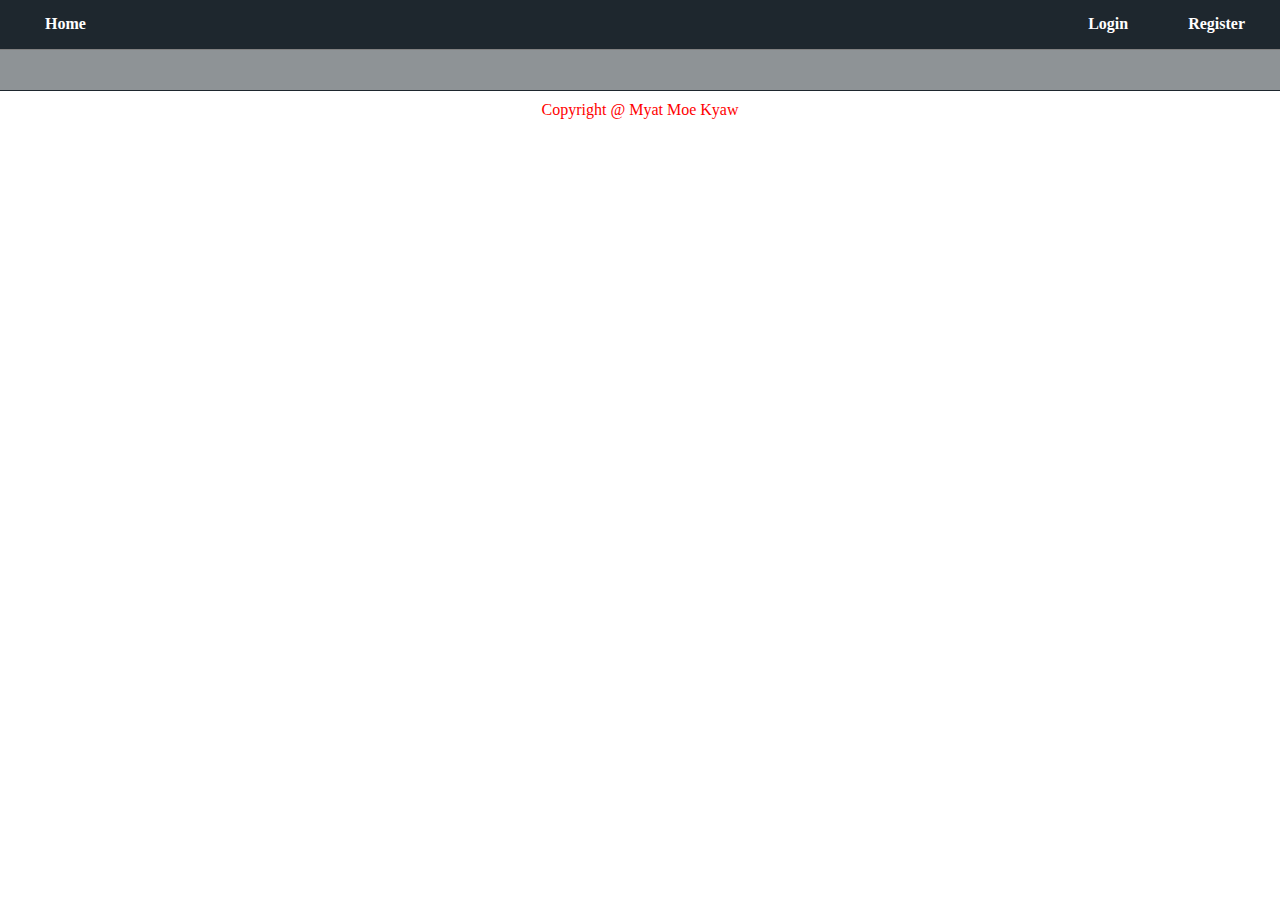
<file: public/index.html>
<!DOCTYPE html>
<html lang="en">
<head>
    <meta charset="UTF-8">
    <meta name="viewport" content="width=device-width, initial-scale=1.0">
    <title>Blog</title>
    <link rel="stylesheet" href="styles.css">
</head>
<body>
    <nav id="navbar">
        <ul id="nav-list">
            <a href="index.html" class="link"><li>Home</li></a>
        </ul>
        <ul id="right-list">
            <a class="right link" href="#" id="register-btn"><li>Register</li></a>
            <a class="right link" href="#" id="login-btn"><li>Login</li></a>
        </ul>
    </nav>
    <section id="login-form">
        <form action="#" id="login">
            <label for="email">Email</label> <input type="email" name="email" id="email" placeholder="Enter your Email">

            <label for="password">Password</label> <input type="password" name="password" id="password" placeholder="Enter your password">

            <div class="form-group">
                <input type="submit" value="Login" id="submit"/>
                <input type="reset" class="reset" value="Cancel">
            </div>
            
        </form>
    </section>
    <section id="register-form">
        <form action="#" id="register">
            <label for="name">Username</label> <input type="text" name="name" id="name" placeholder="Enter your Username">

            <label for="email">Email</label> <input type="email" name="email" id="regemail" placeholder="Enter your Email">

            <label for="password">Password</label> <input type="password" name="password" id="regpassword" placeholder="Enter your password">

            <div class="form-group">
                <input type="submit" value="Register" id="regsubmit"/>
                <input type="reset" class="reset" value="Cancel"/>
            </div>
        </form>
    </section>
    <section id="main-content">
    
    </section>
    <footer id="footer">
        <p>Copyright @ Myat Moe Kyaw</p>
    </footer>
<script src="home.js"></script>
</body>
</html>
</file>
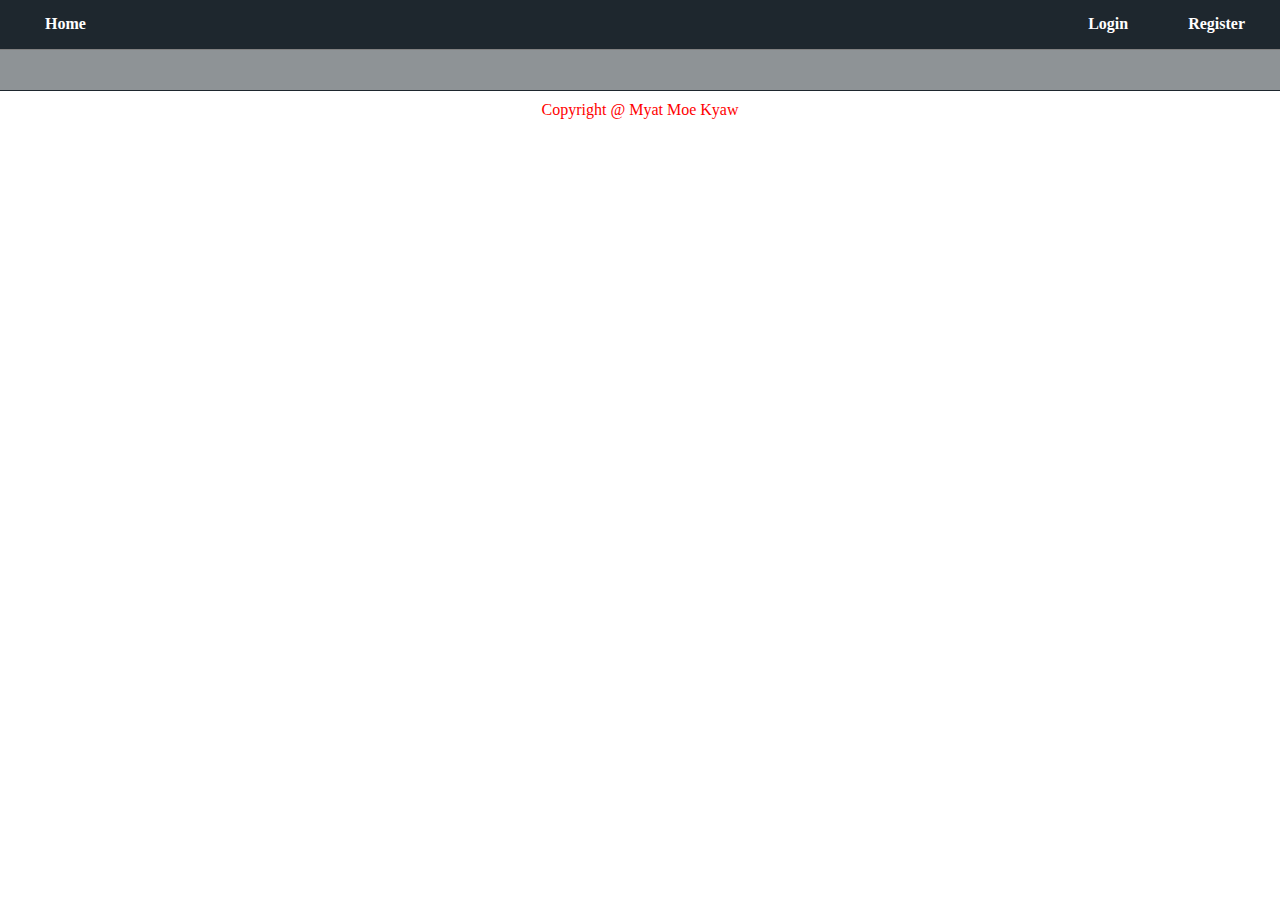
<file: public/create.html>
<!DOCTYPE html>
<html lang="en">
<head>
    <meta charset="UTF-8">
    <meta name="viewport" content="width=device-width, initial-scale=1.0">
    <title>Blog</title>
    <link rel="stylesheet" href="styles.css">
</head>
<style>
    body {
    width: 100%;
    height: 100vh;
    margin: 0;
    background-color: #1b1b32;
    color: #f5f6f7;
    font-family: Tahoma;
    font-size: 16px;
  }
  
  h2, p {
    margin: 1em auto;
    text-align: center;
  }
  
  form {
    width: 60vw;
    max-width: 500px;
    min-width: 300px;
    margin: 0 auto;
    padding-bottom: 2em;
  }
  
  fieldset {
    border: none;
    padding: 2rem 0;
    border-bottom: 3px solid #3b3b4f;
  }
  
  fieldset:last-of-type {
    border-bottom: none;
  }
  
  label {
    display: block;
    margin: 0.5rem 0;
  }
  
  input,
  textarea {
    margin: 10px 0 0 0;
    width: 100%;
    min-height: 2em;
    background-color: #0a0a23;
    border: 1px solid #0a0a23;
    color: #ffffff;
  }

  input:hover{
    border: 2px solid #1b1b32;
  }

  #post-submit{
    margin: 10px 0 0 0;
    width: 100%;
    min-height: 2.3em;
    background-color: #0a0a23;
    border: 1px solid #0a0a23;
    color: #ffffff;
    font-weight: bold;
    border-radius: 5px;
  }
  
  #post-submit,#post-reset{
    display: inline-block;
    margin: 0px auto ;
    font-size: 1.1rem;
    background-color: white;
    border-color: white;
    width: 150px;
    color: red;
  }

  #post-submit:hover{
    border: 2px solid #0a0a23;
  }

  #post-reset:hover{
    border: 2px solid #0a0a23;
  }
  
  a{
    color:#dfdfe2;
  }

  @media only screen and (max-width:980px) {

    #post-submit,#post-reset{
      font-size: 0.9rem;
      width: 80px;
      padding: 10px;
    }

  }

  @media only screen and (max-width:870px) {
    .nav-center{
        padding: 10px;
        width: 80%;
        border-bottom: 1px solid #4070f4;
    }

    h1{
        font-size: 1.2rem;
    }

    #post-submit,#post-reset{
      font-size: 0.8rem;
      width: 100px;
    }

  }

  @media only screen and (max-width:450px) {

    h1{
        font-size: 0.7rem;
    }

    .nav-center{
        padding: 10px;
        width: 80%;
        border-bottom: 1px solid #4070f4;
    }

    #post-submit,#post-reset{
      font-size: 0.8rem;
      width: 80px;
    }

  }
</style>
<body>
    <nav class="navbar">
        <ul style="margin-left: 20px;">
            <a href="index.html" class="link"><li>Home</li></a>
        </ul>
        <div class="nav-center">
            <h1>Create Page</h1>
        </div>
        <ul id="right-list"></ul>
    </nav>
    <section id="create-post-form">
        <h2>Create New Post</h2>
        <p>Please fill out this form with the required information</p>
        <form id="create-form">
        <fieldset>
            <label for="title">Enter Post Title: <input id="title" name="title" type="text" required /></label>
            <label for="author">Enter Author Name: <input id="author" name="name" type="text" required /></label>
            <label for="url">Enter Url Link: <input id="url" name="url" type="text" required /></label>
        </fieldset>

        <fieldset>
            <label for="content">Provide Post Content:
            <textarea id="content" name="content" rows="8" cols="30" placeholder="I like coding on the beach..."></textarea>
            </label>
        </fieldset>
        <div style="text-align: center;">
          <button id="post-submit">Submit</button>
          <input type="reset" value="Reset" id="post-reset"/>
        </div>
        
        </form>
    </section>

    <footer id="footer">
        <p>Copyright @ Myat Moe Kyaw</p>
    </footer>
<script src="create.js"></script>
</body>
</html>
</file>
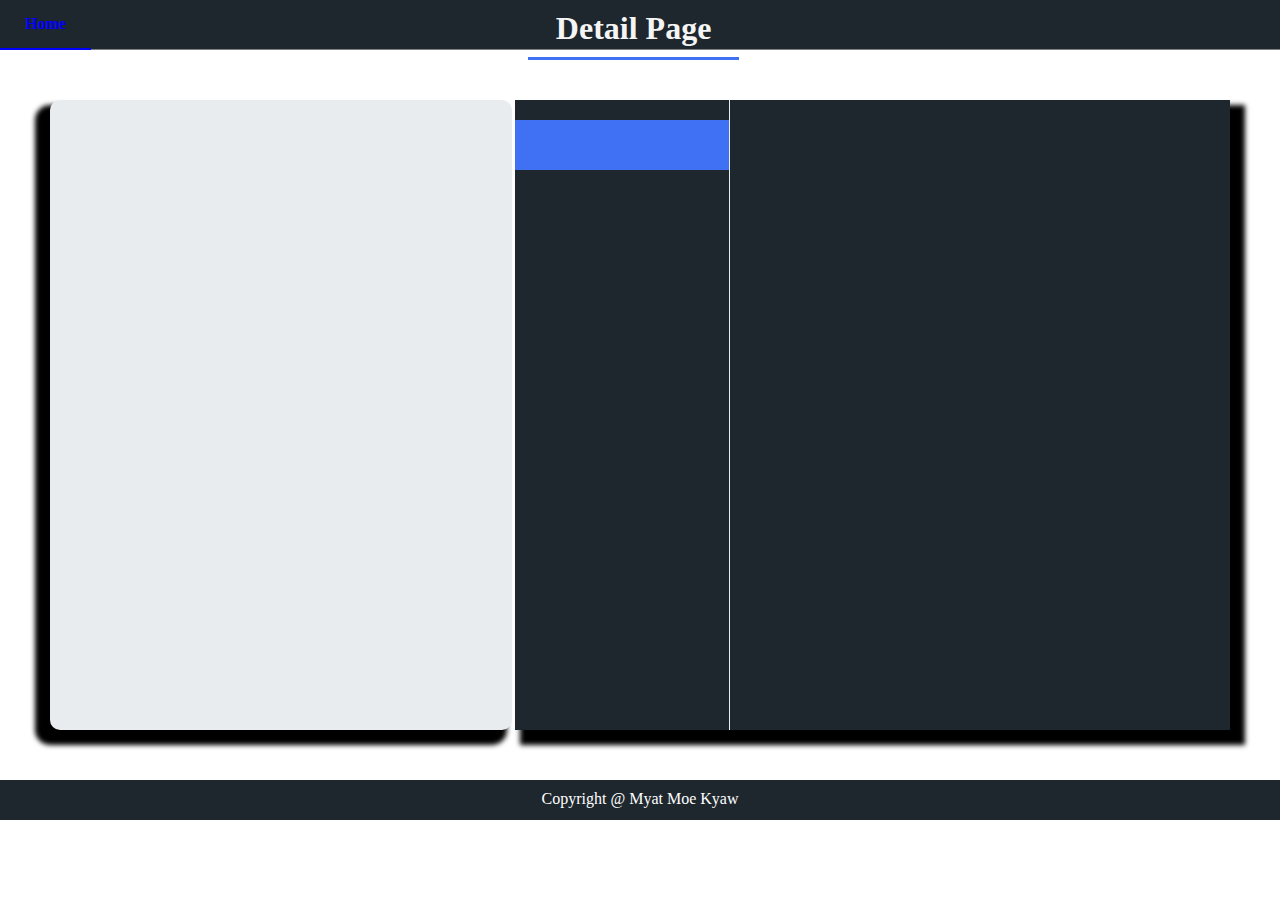
<file: public/detail.html>
<!DOCTYPE html>
<html lang="en">
<head>
    <meta charset="UTF-8">
    <meta name="viewport" content="width=device-width, initial-scale=1.0">
    <title>Blog</title>
    <link rel="stylesheet" href="https://cdnjs.cloudflare.com/ajax/libs/font-awesome/6.4.2/css/all.min.css" integrity="sha512-z3gLpd7yknf1YoNbCzqRKc4qyor8gaKU1qmn+CShxbuBusANI9QpRohGBreCFkKxLhei6S9CQXFEbbKuqLg0DA==" crossorigin="anonymous" referrerpolicy="no-referrer" />
    <link rel="stylesheet" href="styles.css">
</head>
<body>
    <nav class="navbar">
        <ul>
            <a href="index.html" class="link"><li>Home</li></a>
        </ul>
        <div class="nav-center">
            <h1>Detail Page</h1>
        </div>
        <ul id="right-list">
            
        </ul>
    </nav>
    <section class="container" id="detail">
        <div class="left-col" id="left-col"></div>
        <div class="right-col" id="right-col">
            <div class="right-col-leftside">
                <ul id="right-col-leftside"></ul>
                <div id="manage-buttons"></div>
            </div>
            <div id="right-col-rightside"></div>
        </div>
    </section>
    <footer class="footer">
        <p style="color:white;">Copyright @ Myat Moe Kyaw</p>
    </footer>
<script src="detail.js"></script>
</body>
</html>
</file>
<file: public/styles.css>
*{
    box-sizing: border-box;
    margin: 0;
    padding: 0;
}

html{
    font-size: 16px;
}

nav{
    width: 100%;
    height: 50px;
    border-bottom: 1px solid gray;
    background-color: #1e272e;
    display: grid;
    grid-template-columns: 50% 50%;
}

#nav-list{
    margin-left: 20px;
}

.right{
    margin-right: 10px;
    float: right;
}

.link{
    list-style: none;
    text-decoration: none;
    display: inline-block;
    color: white;
}

ul a > li{
    padding: 15px 25px;
    font-weight: bold;
}

a:hover{
    border-bottom: 2px solid blue;
    color: blue;
}

#main-content{
    margin: 0px auto;
    padding-top: 20px ;
    padding-left: 15px;
    padding-bottom: 20px ;
    width: 100%;
    background-color: rgba(30, 39, 46,0.5);
    display: grid;
    grid-template-columns: 1fr 1fr 1fr 1fr;
    grid-gap: 15px;
    border-bottom: 1px solid #1e272e;
    /* display: none; */
}

.card{
    margin-top: 20px;
    width: 95%;
    border: 1px solid rgba(0, 0, 0, 0.3);
    border-radius: 5px;
    box-shadow: 5px 10px 5px 5px rgba(0, 0, 0, 0.3);
    background-color: #ffffff;
    border-top-left-radius: 10px;
    border-top-right-radius: 10px;
}

.card-title{
    margin: 0px;
    padding: 15px;
    background-color: #a8dadc;
    text-align: center;
    border-top-left-radius: 10px;
    border-top-right-radius: 10px;
}

.card-title:hover{
    border: 1px solid white;
}

.card-body{
    margin-top: 2px;
    text-align: center;
    overflow: hidden;
}

#card-image{
    opacity: 90%;
    width: 100%;
    height: 250px;
    transform: scale(1);
    transition: opacity 1s, transform 1s;
    overflow: hidden;
}

#card-image:hover{
    transform: scale(1.08);
    opacity:1;
}

.content-text{
    margin-top: 10px;
}

.small-text{
    margin-top: 10px;
    font-size: 0.8rem;
    color: red;
}

.card-footer{
    margin: 10px;
    text-align: center;
}

footer{
    width: 100%;
    height: 40px;
    text-align: center;
    color: red;
    /* display: none; */
}

footer:hover{
    color: #4070f4;
}

footer > p{
    padding: 10px;
}

#btn{
    text-decoration: none;
    padding: 3px 3px;
    background-color: skyblue;
    color: black;
    border:1px solid skyblue;
    border-radius: 5px;
    font-size: 0.9rem;
}

#btn:hover{
    border: 1px solid red;
    color: red;
}


/*//////////Login Form section////////////*/
#login-form{
    position: relative;
    background-color: #4070f4;
    box-shadow: 5px 5px 5px 10px rgba(0,0,0,0.3);
    border: 1px solid #4070f4;
    border-radius: 10px;
    width: 30%;
    height: 250px;
    margin: 15vh auto; 
    display: none;
    transition: box-shadow 0.6s;
}

#login-form:hover{
    border: 1px solid #1e272e;
    box-shadow: 8px 8px 10px 10px rgba(0, 0, 0, 0.3);
}

form{
    margin: 20px auto;
}

label{
    font-size: 1rem;
    margin-left: 15%;
    font-weight: 700;
}

input{
    display: block;
    margin:0 auto 10px auto;
    padding: 10px;
    width: 70%;
    min-height: 30px;
    border: none;
    color: black;
    font-weight: 900;
    font-size: 1rem;
    border-radius: 5px;
    box-shadow: 0 5px 10px rgba(0,0,0,0.6);
}

input:hover{
    border: 1px solid #1e272e;
}

input[type="submit"],.reset{
    display: inline-block;
    width: 30%;
    margin-top: 25px;
    padding: none;
    cursor: pointer;
    background: #1e272e;
    font-size: 18px;
    border:1px solid #1e272e;
    color:#4070f4
}

input[type="submit"]:hover{
    border:1px solid #4070f4;
    color:white;
}

.reset:hover{
    border:1px solid #4070f4;
    color:white;
}

.form-group{
    text-align: center;
}


/*//////////Register Form section////////////*/
#register-form{
    position: relative;
    background-color: #1e272e;
    box-shadow: 0 5px 10px rgba(0,0,0,1);
    border: 1px solid #1e272e;
    border-radius: 10px;
    width: 30%;
    height: 300px;
    margin: 15vh auto; 
    display: none; 
}

#register-form:hover{
    border: 2px solid #4070f4;
    box-shadow: 8px 8px 5px 10px rgba(0, 0, 0, 0.3);
}


/*//////////Detail page////////////*/
.navbar{
    display: grid;
    grid-template-columns: 33% 33% 33%;
}

.nav-center{
    margin: 0px auto;
    text-align: center;
    padding: 10px;
    color:whitesmoke;
    border-bottom: 3px solid #4070f4;
    width: 50%;
}

.container{
    background-image: url('https://images.pexels.com/photos/928972/pexels-photo-928972.jpeg?auto=compress&cs=tinysrgb&w=600');
    background-position: center;
    background-repeat: repeat;
    background-size: contain;
    margin: 0px auto;
    width: 100%;
    display: grid;
    grid-template-columns: 40% 60%;
}

.left-col{
    display: inline-block;
    margin: 50px 0px 50px 50px;
    height: 70vh;
    background-color: #e9ecef;
    border-radius: 10px;
    box-shadow: -10px 10px 5px 5px rgba(0,0,0,1);
    text-align: center;
    overflow: hidden;
}

#manage-buttons{
    width: 100%;
    height: 50px;
    display: grid;
    grid-template-columns: 1fr 1fr;
    background-color: #4070f4;
    text-align: center;
}

.manage-btn{
    margin: 10px;
    padding: 5px;
    text-decoration: none;
    color: #e9ecef;
    border: 1px solid #1e272e;
    border-radius: 25px;
}

.manage-btn:hover{
    border: 1px solid #e9ecef;
    color: #1e272e;
}

.right-col{
    display: grid;
    grid-template-columns: 30% 70%;
    margin: 50px 50px 50px 3px;
    min-height: 70vh;
    box-shadow: 10px 10px 5px 5px rgba(0,0,0,1);
}

.right-col-leftside{
    background-color: #1e272e;
    border-right: 1px solid #e9ecef;
}

#right-col-leftside{
    width: 100%;
    text-align: center;
    color: #e9ecef;
    padding: 10px;
    list-style-type: none;
}

.post-list{
    margin: 20px;
    font-size: 1.1rem;
}

i{
    margin-right: 10px;
}

#right-col-rightside{
    background-color: #1e272e;
    padding: 20px;
    overflow: auto;
}

.post-content-detail{
    color: white;
}

.left-image{
    margin: 20px auto;
    width: 90%;
    height: 400px;
    border-radius: 10px;
    box-shadow: 8px 8px 5px 5px rgba(0,1,1,0.3);
    transform: scale(1);
    opacity: 80%;
    transition: transform 1.3s,opacity 1.3s;
}

.left-image:hover{
    transform: scale(1.06);
    opacity: 1;
}

.footer{
    background-color: #1e272e;
}

@media only screen and (max-width:970px) {

    #register-form{
        width: 40%;
    }

    #login-form{
        width: 40%;
    }

    input[type="submit"] {
        margin-top: 25px;
        padding: 12px;
    }
}

@media only screen and (max-width:830px) {
    #main-content{
        grid-template-columns: 1fr 1fr 1fr;
        grid-gap: 20px;  
    }

    .nav-center{
        padding: 10px;
        width: 80%;
        border-bottom: 1px solid #4070f4;
    }

    #btn{
        padding: 3px 5px;
    }

    #register-form{
        width: 50%;
    }

    #login-form{
        width: 50%;
    }

    label{
        font-size: 0.9rem;
        margin-left: 20%;
    }

    input[type="submit"] {
        padding: 5px;
    }

    input{
        padding: 5px;
        width: 60%;
        min-height: 30px;
        font-weight: 700;
        font-size: 0.8rem;
    }

    .left-col{
        margin: 40px 0px 40px 40px;
    }

    .right-col{
        margin: 40px 40px 40px 3px;
    }

    #manage-buttons{
        height: 100px;
        grid-template-columns: 1fr;
    }

    .manage-btn{
        margin: 0.6rem;
        padding: 0.3rem;
        border-radius: 0.5rem;
        font-size: 0.9rem;
    }

    #right-col-leftside{
        padding: 3px;
    }

    .post-list{
        margin: 10px;
        font-size: 0.8rem;
    }

    .left-image{
        margin: 10px auto;
    }
    
}

@media only screen and (max-width:570px) {
    #main-content{
        grid-template-columns: 1fr 1fr;
        grid-gap: 30px;       
    }

    h1{
        font-size: 0.8rem;
    }

    nav{
        height: 40px;
    }
    .right{
        margin-right: 5px;
    }

    ul a > li{
        padding: 10px 18px;
    }
}

@media only screen and (max-width:430px) {
    #main-content{
        grid-template-columns: 1fr;     
    }

    #nav-list{
        margin-left: 10px;
    }

    .right{
        margin-right: 3px;
    }
    
    ul a > li{
        padding: 10px 10px;
        font-size: 14px;
    }
}
</file>
